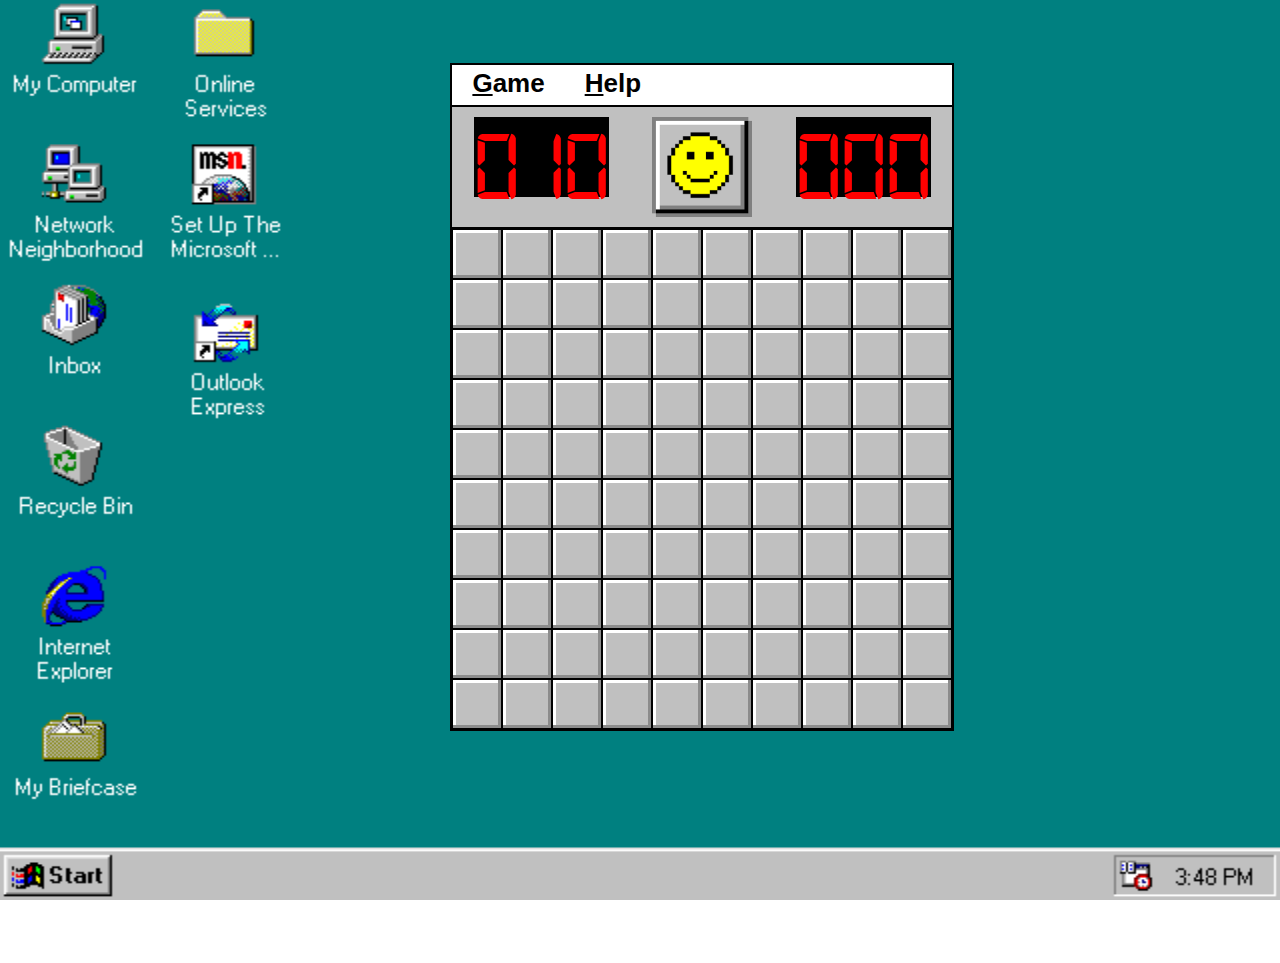
<file: index.html>
<!DOCTYPE html>
<html>
  <head>
    <meta charset="utf-8">
    <link rel="stylesheet" href="main.css">
    <title>Minesweeper</title>
  </head>
  <body oncontextmenu="return false;">
    <!--<div class="difficulty">
        <input type="radio" name="difficulty" value="easy"> Easy<br>
        <input type="radio" name="difficulty" value="medium"> Medium<br>
        <input type="radio" name="difficulty" value="hard"> Hard
      <button class="start-button" type="button" name="startbutton">Start</button>
    </div>-->
    <div class="game-container">
      <div class="options">
        <p class="game-option">Game</p>
        <p class="help-option">Help</p>
      </div>
      <div class="gameinfo">
        <div class="minesleft">000</div>
        <div class="face happy"></div>
        <div class="timeticker">000</div>
      </div>
      <div class="container"></div>
    </div>
  </body>
  <script src="https://ajax.googleapis.com/ajax/libs/jquery/3.2.1/jquery.min.js"></script>
  <script type="text/javascript" src="gamelogic.js"></script>
  <script type="text/javascript" src="app.js"></script>
</html>
</file>
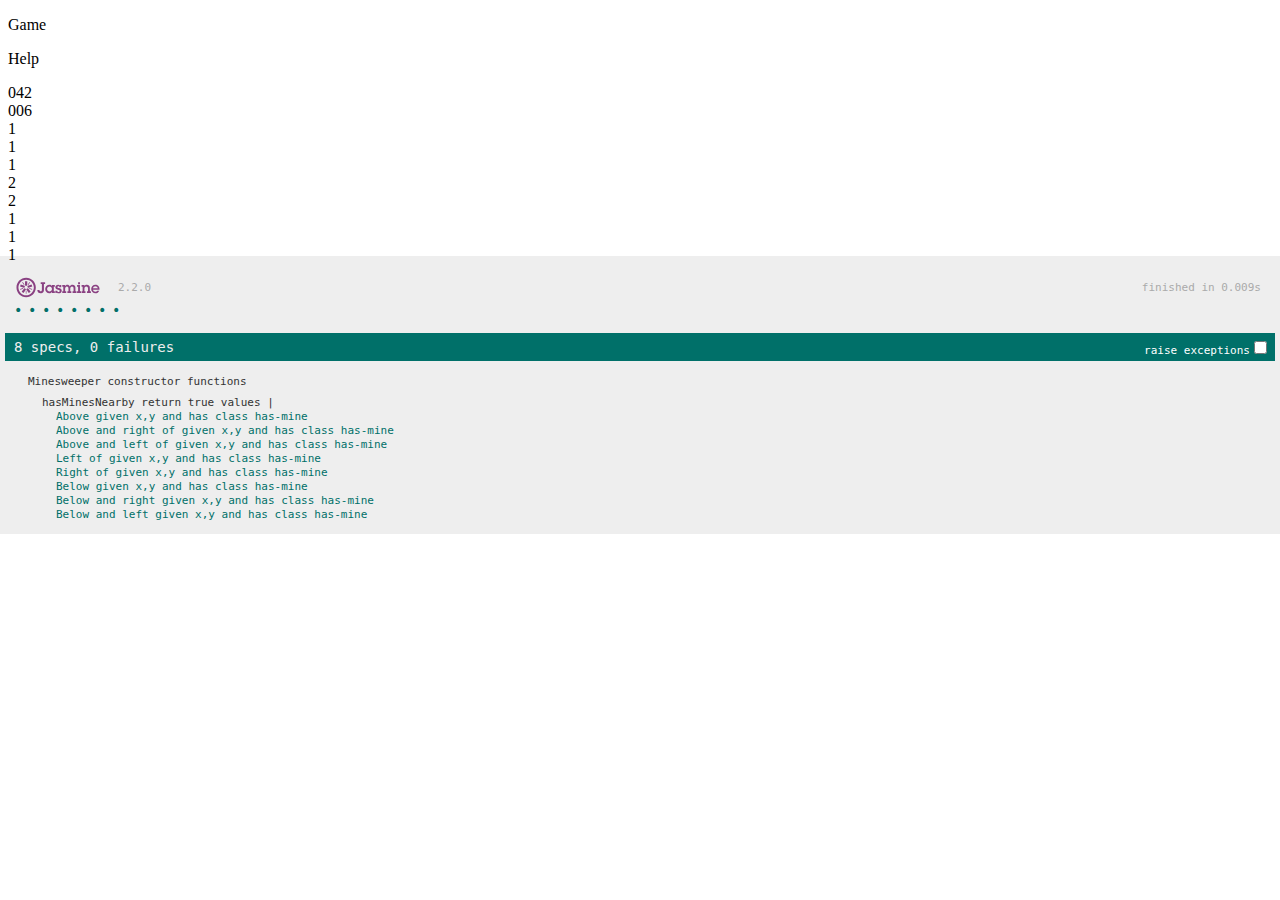
<file: SpecRunner.html>
<!DOCTYPE html>
<html>

<head>
  <meta charset="utf-8">
  <title>Jasmine Spec Runner v2.2.0</title>

  <link rel="shortcut icon" type="image/png" href="lib/jasmine-2.2.0/jasmine_favicon.png">
  <link rel="stylesheet" href="lib/jasmine-2.2.0/jasmine.css">

  <script src="lib/jasmine-2.2.0/jasmine.js"></script>
  <script src="lib/jasmine-2.2.0/jasmine-html.js"></script>
  <script src="lib/jasmine-2.2.0/boot.js"></script>
  <script src="lib/jquery-2.1.3.js"></script>
  <script src="gamelogic.js"></script>
  <script src="spec/minesweeper_spec.js"></script>
</head>

<body>
    <div class="options">
      <p class="game-option">Game</p>
      <p class="help-option">Help</p>
    </div>
    <div class="gameinfo">
      <div class="timeticker">042</div>
      <div class="face happy"></div>
      <div class="minesleft">006</div>
    </div>
    <div class="container">
      <div class="cell active" data-row="0" data-col="0"></div>
      <div class="cell active" data-row="0" data-col="1"></div>
      <div class="cell active" data-row="0" data-col="2"></div>
      <div class="cell active" data-row="0" data-col="3"></div>
      <div class="cell active" data-row="0" data-col="4"></div>
      <div class="cell active" data-row="0" data-col="5"></div>
      <div class="cell active" data-row="0" data-col="6"></div>
      <div class="cell active has-mine" data-row="0" data-col="7"></div>
      <div class="cell active" data-row="0" data-col="8"></div>
      <div class="cell active" data-row="0" data-col="9"></div>
      <div class="cell active" data-row="1" data-col="0"></div>
      <div class="cell active" data-row="1" data-col="1"></div>
      <div class="cell active has-mine" data-row="1" data-col="2"></div>
      <div class="cell active" data-row="1" data-col="3"></div>
      <div class="cell active" data-row="1" data-col="4"></div>
      <div class="cell active" data-row="1" data-col="5"></div>
      <div class="cell active" data-row="1" data-col="6"></div>
      <div class="cell active" data-row="1" data-col="7"></div>
      <div class="cell active" data-row="1" data-col="8"></div>
      <div class="cell active" data-row="1" data-col="9"></div>
      <div class="cell active" data-row="2" data-col="0"></div>
      <div class="cell active" data-row="2" data-col="1"></div>
      <div class="cell active" data-row="2" data-col="2"></div>
      <div class="cell active" data-row="2" data-col="3"></div>
      <div class="cell active" data-row="2" data-col="4"></div>
      <div class="cell active" data-row="2" data-col="5"></div>
      <div class="cell active" data-row="2" data-col="6"></div>
      <div class="cell active" data-row="2" data-col="7"></div>
      <div class="cell active" data-row="2" data-col="8"></div>
      <div class="cell active" data-row="2" data-col="9"></div>
      <div class="cell active" data-row="3" data-col="0"></div>
      <div class="cell active" data-row="3" data-col="1"></div>
      <div class="cell active" data-row="3" data-col="2"></div>
      <div class="cell active" data-row="3" data-col="3"></div>
      <div class="cell active" data-row="3" data-col="4"></div>
      <div class="cell active has-mine" data-row="3" data-col="5"></div>
      <div class="cell active" data-row="3" data-col="6"></div>
      <div class="cell active" data-row="3" data-col="7"></div>
      <div class="cell active" data-row="3" data-col="8"></div>
      <div class="cell active" data-row="3" data-col="9"></div>
      <div class="cell active" data-row="4" data-col="0"></div>
      <div class="cell active" data-row="4" data-col="1"></div>
      <div class="cell active" data-row="4" data-col="2"></div>
      <div class="cell active" data-row="4" data-col="3"></div>
      <div class="cell active" data-row="4" data-col="4"></div>
      <div class="cell active has-mine" data-row="4" data-col="5"></div>
      <div class="cell active" data-row="4" data-col="6"></div>
      <div class="cell active" data-row="4" data-col="7"></div>
      <div class="cell active has-mine" data-row="4" data-col="8"></div>
      <div class="cell active" data-row="4" data-col="9"></div>
      <div class="cell active" data-row="5" data-col="0"></div>
      <div class="cell active" data-row="5" data-col="1"></div>
      <div class="cell active" data-row="5" data-col="2"></div>
      <div class="cell active" data-row="5" data-col="3"></div>
      <div class="cell active" data-row="5" data-col="4"></div>
      <div class="cell active" data-row="5" data-col="5"></div>
      <div class="cell active" data-row="5" data-col="6"></div>
      <div class="cell active" data-row="5" data-col="7"></div>
      <div class="cell active" data-row="5" data-col="8"></div>
      <div class="cell active" data-row="5" data-col="9"></div>
      <div class="cell active" data-row="6" data-col="0"></div>
      <div class="cell active" data-row="6" data-col="1"></div>
      <div class="cell active" data-row="6" data-col="2"></div>
      <div class="cell active" data-row="6" data-col="3"></div>
      <div class="cell active has-mine" data-row="6" data-col="4"></div>
      <div class="cell active" data-row="6" data-col="5"></div>
      <div class="cell active" data-row="6" data-col="6"></div>
      <div class="cell active" data-row="6" data-col="7"></div>
      <div class="cell active" data-row="6" data-col="8"></div>
      <div class="cell active" data-row="6" data-col="9"></div>
      <div class="cell active" data-row="7" data-col="0"></div>
      <div class="cell active has-mine" data-row="7" data-col="1"></div>
      <div class="cell active" data-row="7" data-col="2"></div>
      <div class="cell active" data-row="7" data-col="3"></div>
      <div class="cell active" data-row="7" data-col="4"></div>
      <div class="cell active" data-row="7" data-col="5"></div>
      <div class="cell active" data-row="7" data-col="6"></div>
      <div class="cell active" data-row="7" data-col="7"></div>
      <div class="cell active" data-row="7" data-col="8"></div>
      <div class="cell active" data-row="7" data-col="9"></div>
      <div class="cell active" data-row="8" data-col="0"></div>
      <div class="cell active" data-row="8" data-col="1"></div>
      <div class="cell active" data-row="8" data-col="2"></div>
      <div class="cell active" data-row="8" data-col="3"></div>
      <div class="cell active" data-row="8" data-col="4"></div>
      <div class="cell active" data-row="8" data-col="5"></div>
      <div class="cell active" data-row="8" data-col="6"></div>
      <div class="cell active" data-row="8" data-col="7"></div>
      <div class="cell active" data-row="8" data-col="8"></div>
      <div class="cell active" data-row="8" data-col="9"></div>
      <div class="cell active" data-row="9" data-col="0"></div>
      <div class="cell active" data-row="9" data-col="1"></div>
      <div class="cell active" data-row="9" data-col="2"></div>
      <div class="cell active" data-row="9" data-col="3"></div>
      <div class="cell active" data-row="9" data-col="4"></div>
      <div class="cell active has-mine" data-row="9" data-col="5"></div>
      <div class="cell active" data-row="9" data-col="6"></div>
      <div class="cell active" data-row="9" data-col="7"></div>
      <div class="cell active" data-row="9" data-col="8"></div>
      <div class="cell active" data-row="9" data-col="9"></div>
    </div>
</body>

</html>
</file>
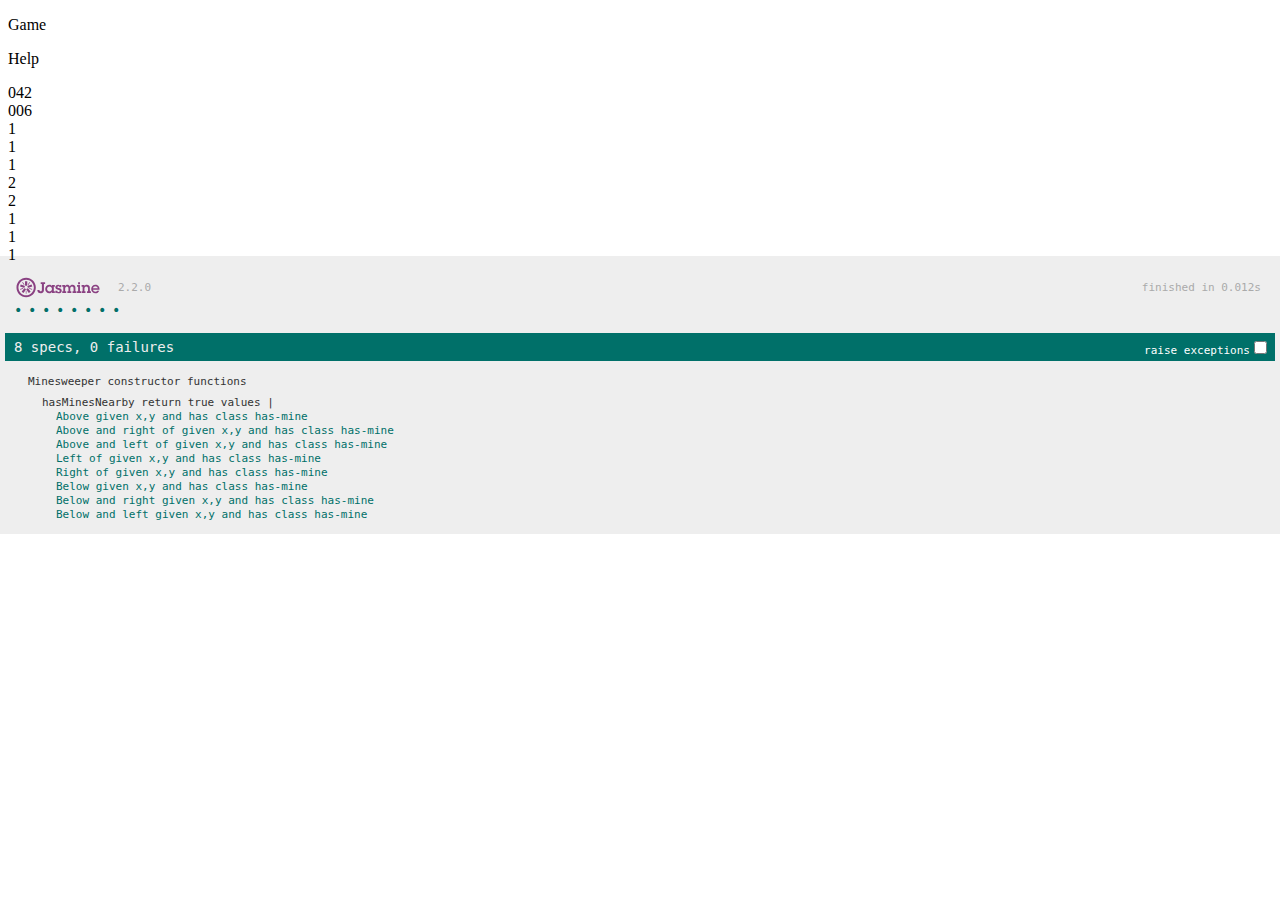
<file: tests/SpecRunner.html>
<!DOCTYPE html>
<html>

<head>
  <meta charset="utf-8">
  <title>Jasmine Spec Runner v2.2.0</title>

  <link rel="shortcut icon" type="image/png" href="../lib/jasmine-2.2.0/jasmine_favicon.png">
  <link rel="stylesheet" href="../lib/jasmine-2.2.0/jasmine.css">

  <script src="../lib/jasmine-2.2.0/jasmine.js"></script>
  <script src="../lib/jasmine-2.2.0/jasmine-html.js"></script>
  <script src="../lib/jasmine-2.2.0/boot.js"></script>
  <script src="../lib/jquery-2.1.3.js"></script>
  <script src="../gamelogic.js"></script>
  <script src="../spec/minesweeper_spec.js"></script>
</head>

<body>
    <div class="options">
      <p class="game-option">Game</p>
      <p class="help-option">Help</p>
    </div>
    <div class="gameinfo">
      <div class="timeticker">042</div>
      <div class="face happy"></div>
      <div class="minesleft">006</div>
    </div>
    <div class="container">
      <div class="cell active" data-row="0" data-col="0"></div>
      <div class="cell active" data-row="0" data-col="1"></div>
      <div class="cell active" data-row="0" data-col="2"></div>
      <div class="cell active" data-row="0" data-col="3"></div>
      <div class="cell active" data-row="0" data-col="4"></div>
      <div class="cell active" data-row="0" data-col="5"></div>
      <div class="cell active" data-row="0" data-col="6"></div>
      <div class="cell active has-mine" data-row="0" data-col="7"></div>
      <div class="cell active" data-row="0" data-col="8"></div>
      <div class="cell active" data-row="0" data-col="9"></div>
      <div class="cell active" data-row="1" data-col="0"></div>
      <div class="cell active" data-row="1" data-col="1"></div>
      <div class="cell active has-mine" data-row="1" data-col="2"></div>
      <div class="cell active" data-row="1" data-col="3"></div>
      <div class="cell active" data-row="1" data-col="4"></div>
      <div class="cell active" data-row="1" data-col="5"></div>
      <div class="cell active" data-row="1" data-col="6"></div>
      <div class="cell active" data-row="1" data-col="7"></div>
      <div class="cell active" data-row="1" data-col="8"></div>
      <div class="cell active" data-row="1" data-col="9"></div>
      <div class="cell active" data-row="2" data-col="0"></div>
      <div class="cell active" data-row="2" data-col="1"></div>
      <div class="cell active" data-row="2" data-col="2"></div>
      <div class="cell active" data-row="2" data-col="3"></div>
      <div class="cell active" data-row="2" data-col="4"></div>
      <div class="cell active" data-row="2" data-col="5"></div>
      <div class="cell active" data-row="2" data-col="6"></div>
      <div class="cell active" data-row="2" data-col="7"></div>
      <div class="cell active" data-row="2" data-col="8"></div>
      <div class="cell active" data-row="2" data-col="9"></div>
      <div class="cell active" data-row="3" data-col="0"></div>
      <div class="cell active" data-row="3" data-col="1"></div>
      <div class="cell active" data-row="3" data-col="2"></div>
      <div class="cell active" data-row="3" data-col="3"></div>
      <div class="cell active" data-row="3" data-col="4"></div>
      <div class="cell active has-mine" data-row="3" data-col="5"></div>
      <div class="cell active" data-row="3" data-col="6"></div>
      <div class="cell active" data-row="3" data-col="7"></div>
      <div class="cell active" data-row="3" data-col="8"></div>
      <div class="cell active" data-row="3" data-col="9"></div>
      <div class="cell active" data-row="4" data-col="0"></div>
      <div class="cell active" data-row="4" data-col="1"></div>
      <div class="cell active" data-row="4" data-col="2"></div>
      <div class="cell active" data-row="4" data-col="3"></div>
      <div class="cell active" data-row="4" data-col="4"></div>
      <div class="cell active has-mine" data-row="4" data-col="5"></div>
      <div class="cell active" data-row="4" data-col="6"></div>
      <div class="cell active" data-row="4" data-col="7"></div>
      <div class="cell active has-mine" data-row="4" data-col="8"></div>
      <div class="cell active" data-row="4" data-col="9"></div>
      <div class="cell active" data-row="5" data-col="0"></div>
      <div class="cell active" data-row="5" data-col="1"></div>
      <div class="cell active" data-row="5" data-col="2"></div>
      <div class="cell active" data-row="5" data-col="3"></div>
      <div class="cell active" data-row="5" data-col="4"></div>
      <div class="cell active" data-row="5" data-col="5"></div>
      <div class="cell active" data-row="5" data-col="6"></div>
      <div class="cell active" data-row="5" data-col="7"></div>
      <div class="cell active" data-row="5" data-col="8"></div>
      <div class="cell active" data-row="5" data-col="9"></div>
      <div class="cell active" data-row="6" data-col="0"></div>
      <div class="cell active" data-row="6" data-col="1"></div>
      <div class="cell active" data-row="6" data-col="2"></div>
      <div class="cell active" data-row="6" data-col="3"></div>
      <div class="cell active has-mine" data-row="6" data-col="4"></div>
      <div class="cell active" data-row="6" data-col="5"></div>
      <div class="cell active" data-row="6" data-col="6"></div>
      <div class="cell active" data-row="6" data-col="7"></div>
      <div class="cell active" data-row="6" data-col="8"></div>
      <div class="cell active" data-row="6" data-col="9"></div>
      <div class="cell active" data-row="7" data-col="0"></div>
      <div class="cell active has-mine" data-row="7" data-col="1"></div>
      <div class="cell active" data-row="7" data-col="2"></div>
      <div class="cell active" data-row="7" data-col="3"></div>
      <div class="cell active" data-row="7" data-col="4"></div>
      <div class="cell active" data-row="7" data-col="5"></div>
      <div class="cell active" data-row="7" data-col="6"></div>
      <div class="cell active" data-row="7" data-col="7"></div>
      <div class="cell active" data-row="7" data-col="8"></div>
      <div class="cell active" data-row="7" data-col="9"></div>
      <div class="cell active" data-row="8" data-col="0"></div>
      <div class="cell active" data-row="8" data-col="1"></div>
      <div class="cell active" data-row="8" data-col="2"></div>
      <div class="cell active" data-row="8" data-col="3"></div>
      <div class="cell active" data-row="8" data-col="4"></div>
      <div class="cell active" data-row="8" data-col="5"></div>
      <div class="cell active" data-row="8" data-col="6"></div>
      <div class="cell active" data-row="8" data-col="7"></div>
      <div class="cell active" data-row="8" data-col="8"></div>
      <div class="cell active" data-row="8" data-col="9"></div>
      <div class="cell active" data-row="9" data-col="0"></div>
      <div class="cell active" data-row="9" data-col="1"></div>
      <div class="cell active" data-row="9" data-col="2"></div>
      <div class="cell active" data-row="9" data-col="3"></div>
      <div class="cell active" data-row="9" data-col="4"></div>
      <div class="cell active has-mine" data-row="9" data-col="5"></div>
      <div class="cell active" data-row="9" data-col="6"></div>
      <div class="cell active" data-row="9" data-col="7"></div>
      <div class="cell active" data-row="9" data-col="8"></div>
      <div class="cell active" data-row="9" data-col="9"></div>
    </div>
</body>

</html>
</file>
<file: main.css>
@font-face {
  font-family: 'digital';
  src: url('./fonts/digital.ttf');
}

html, body {
  height: 100%;
}

body {
  font-family: 'Arial';
  background-image: url('./img/win_95.png');
  background-repeat: no-repeat;
  background-position: center;
  background-size: 100% 100%;
}

.game-container {
  margin: 5% 35%;
}

.minesleft,
.timeticker {
  font-family: 'digital';
  font-size: 100px;
  color: red;
  background-color: black;
  height: 80px;
}

.container {
  border: 2px solid black;
}

.cell {
  width: 50px;
  height: 50px;
  border: 1px solid black;
  float: left;
  box-sizing: border-box;
  background-color: #c0c0c0;
  user-select: none;
}

.active {
  box-shadow: -2px -2px 0 1px #8c8c8c inset, 2px 2px 0 1px white inset;
}

.pressed {
  border: 2px solid #8d9095;
  background-color: #d8d8d8;
  box-shadow: none;
}

.mine {
  background-image: url('./img/mine.png');
  background-position: center;
  background-size: cover;
  background-size: 30px;
  background-repeat: no-repeat;
  box-shadow: none;
}

.mine-clicked {
  border: 2px solid red;
  background-color: red;
}

.options {
  width: 500px;
  height: 40px;
  display: flex;
  justify-content: flex-start;
  font-size: 26px;
  font-weight: bold;
  background-color: white;
}

.options p {
  margin: 0px 20px;
  padding-top: 3px;
}

.options p::first-letter {
  text-decoration: underline;
}

.options p:hover {
  background-color: #00a;
  color: white;
}

.options,
.gameinfo {
  border-top: 2px solid black;
  border-right: 2px solid black;
  border-left: 2px solid black;
}

.gameinfo {
  width: 500px;
  height: 100px;
  display: flex;
  justify-content: space-around;
  padding: 10px 0;
  background-color: #c0c0c0;
}

.face {
  background-size: cover;
  height: 100px;
  width: 100px;
}

.happy {
  background-image: url('./img/happy.png');
}

.sad {
  background-image: url('./img/sad_new.png');
}

.minesnear {
  font-size: 36px;
  padding-left: 12.5px;
  padding-top: 2.5px;
  font-weight: bold;
}

.minesnear-1 {
  color: blue;
}
.minesnear-2 {
  color: green;
}
.minesnear-3 {
  color: red;
}
.minesnear-4 {
  color: #292994;
}
.minesnear-5 {
  color: #7e0000;
}
.minesnear-6 {
  color: green;
}
.minesnear-7 {
  color: #040300;
}
.minesnear-8 {
  color: #808080;
}

.flag {
  background-image: url('./img/flag.png');
  background-position: center;
  background-size: 25px;
  background-repeat: no-repeat;
}

.start-button {
  display: block;
  margin-top: 15px;
}

.difficulty {
  margin-top: 15px;
  margin-bottom: 15px;
}
</file>
<file: lib/jasmine-2.2.0/jasmine.css>
body { overflow-y: scroll; }

.jasmine_html-reporter { background-color: #eee; padding: 5px; margin: -8px; font-size: 11px; font-family: Monaco, "Lucida Console", monospace; line-height: 14px; color: #333; }
.jasmine_html-reporter a { text-decoration: none; }
.jasmine_html-reporter a:hover { text-decoration: underline; }
.jasmine_html-reporter p, .jasmine_html-reporter h1, .jasmine_html-reporter h2, .jasmine_html-reporter h3, .jasmine_html-reporter h4, .jasmine_html-reporter h5, .jasmine_html-reporter h6 { margin: 0; line-height: 14px; }
.jasmine_html-reporter .banner, .jasmine_html-reporter .symbol-summary, .jasmine_html-reporter .summary, .jasmine_html-reporter .result-message, .jasmine_html-reporter .spec .description, .jasmine_html-reporter .spec-detail .description, .jasmine_html-reporter .alert .bar, .jasmine_html-reporter .stack-trace { padding-left: 9px; padding-right: 9px; }
.jasmine_html-reporter .banner { position: relative; }
.jasmine_html-reporter .banner .title { background: url('[data-uri]') no-repeat; background: url('[data-uri]') no-repeat, none; -moz-background-size: 100%; -o-background-size: 100%; -webkit-background-size: 100%; background-size: 100%; display: block; float: left; width: 90px; height: 25px; }
.jasmine_html-reporter .banner .version { margin-left: 14px; position: relative; top: 6px; }
.jasmine_html-reporter .banner .duration { position: absolute; right: 14px; top: 6px; }
.jasmine_html-reporter #jasmine_content { position: fixed; right: 100%; }
.jasmine_html-reporter .version { color: #aaa; }
.jasmine_html-reporter .banner { margin-top: 14px; }
.jasmine_html-reporter .duration { color: #aaa; float: right; }
.jasmine_html-reporter .symbol-summary { overflow: hidden; *zoom: 1; margin: 14px 0; }
.jasmine_html-reporter .symbol-summary li { display: inline-block; height: 8px; width: 14px; font-size: 16px; }
.jasmine_html-reporter .symbol-summary li.passed { font-size: 14px; }
.jasmine_html-reporter .symbol-summary li.passed:before { color: #007069; content: "\02022"; }
.jasmine_html-reporter .symbol-summary li.failed { line-height: 9px; }
.jasmine_html-reporter .symbol-summary li.failed:before { color: #ca3a11; content: "\d7"; font-weight: bold; margin-left: -1px; }
.jasmine_html-reporter .symbol-summary li.disabled { font-size: 14px; }
.jasmine_html-reporter .symbol-summary li.disabled:before { color: #bababa; content: "\02022"; }
.jasmine_html-reporter .symbol-summary li.pending { line-height: 17px; }
.jasmine_html-reporter .symbol-summary li.pending:before { color: #ba9d37; content: "*"; }
.jasmine_html-reporter .symbol-summary li.empty { font-size: 14px; }
.jasmine_html-reporter .symbol-summary li.empty:before { color: #ba9d37; content: "\02022"; }
.jasmine_html-reporter .exceptions { color: #fff; float: right; margin-top: 5px; margin-right: 5px; }
.jasmine_html-reporter .bar { line-height: 28px; font-size: 14px; display: block; color: #eee; }
.jasmine_html-reporter .bar.failed { background-color: #ca3a11; }
.jasmine_html-reporter .bar.passed { background-color: #007069; }
.jasmine_html-reporter .bar.skipped { background-color: #bababa; }
.jasmine_html-reporter .bar.errored { background-color: #ca3a11; }
.jasmine_html-reporter .bar.menu { background-color: #fff; color: #aaa; }
.jasmine_html-reporter .bar.menu a { color: #333; }
.jasmine_html-reporter .bar a { color: white; }
.jasmine_html-reporter.spec-list .bar.menu.failure-list, .jasmine_html-reporter.spec-list .results .failures { display: none; }
.jasmine_html-reporter.failure-list .bar.menu.spec-list, .jasmine_html-reporter.failure-list .summary { display: none; }
.jasmine_html-reporter .running-alert { background-color: #666; }
.jasmine_html-reporter .results { margin-top: 14px; }
.jasmine_html-reporter.showDetails .summaryMenuItem { font-weight: normal; text-decoration: inherit; }
.jasmine_html-reporter.showDetails .summaryMenuItem:hover { text-decoration: underline; }
.jasmine_html-reporter.showDetails .detailsMenuItem { font-weight: bold; text-decoration: underline; }
.jasmine_html-reporter.showDetails .summary { display: none; }
.jasmine_html-reporter.showDetails #details { display: block; }
.jasmine_html-reporter .summaryMenuItem { font-weight: bold; text-decoration: underline; }
.jasmine_html-reporter .summary { margin-top: 14px; }
.jasmine_html-reporter .summary ul { list-style-type: none; margin-left: 14px; padding-top: 0; padding-left: 0; }
.jasmine_html-reporter .summary ul.suite { margin-top: 7px; margin-bottom: 7px; }
.jasmine_html-reporter .summary li.passed a { color: #007069; }
.jasmine_html-reporter .summary li.failed a { color: #ca3a11; }
.jasmine_html-reporter .summary li.empty a { color: #ba9d37; }
.jasmine_html-reporter .summary li.pending a { color: #ba9d37; }
.jasmine_html-reporter .description + .suite { margin-top: 0; }
.jasmine_html-reporter .suite { margin-top: 14px; }
.jasmine_html-reporter .suite a { color: #333; }
.jasmine_html-reporter .failures .spec-detail { margin-bottom: 28px; }
.jasmine_html-reporter .failures .spec-detail .description { background-color: #ca3a11; }
.jasmine_html-reporter .failures .spec-detail .description a { color: white; }
.jasmine_html-reporter .result-message { padding-top: 14px; color: #333; white-space: pre; }
.jasmine_html-reporter .result-message span.result { display: block; }
.jasmine_html-reporter .stack-trace { margin: 5px 0 0 0; max-height: 224px; overflow: auto; line-height: 18px; color: #666; border: 1px solid #ddd; background: white; white-space: pre; }
</file>
